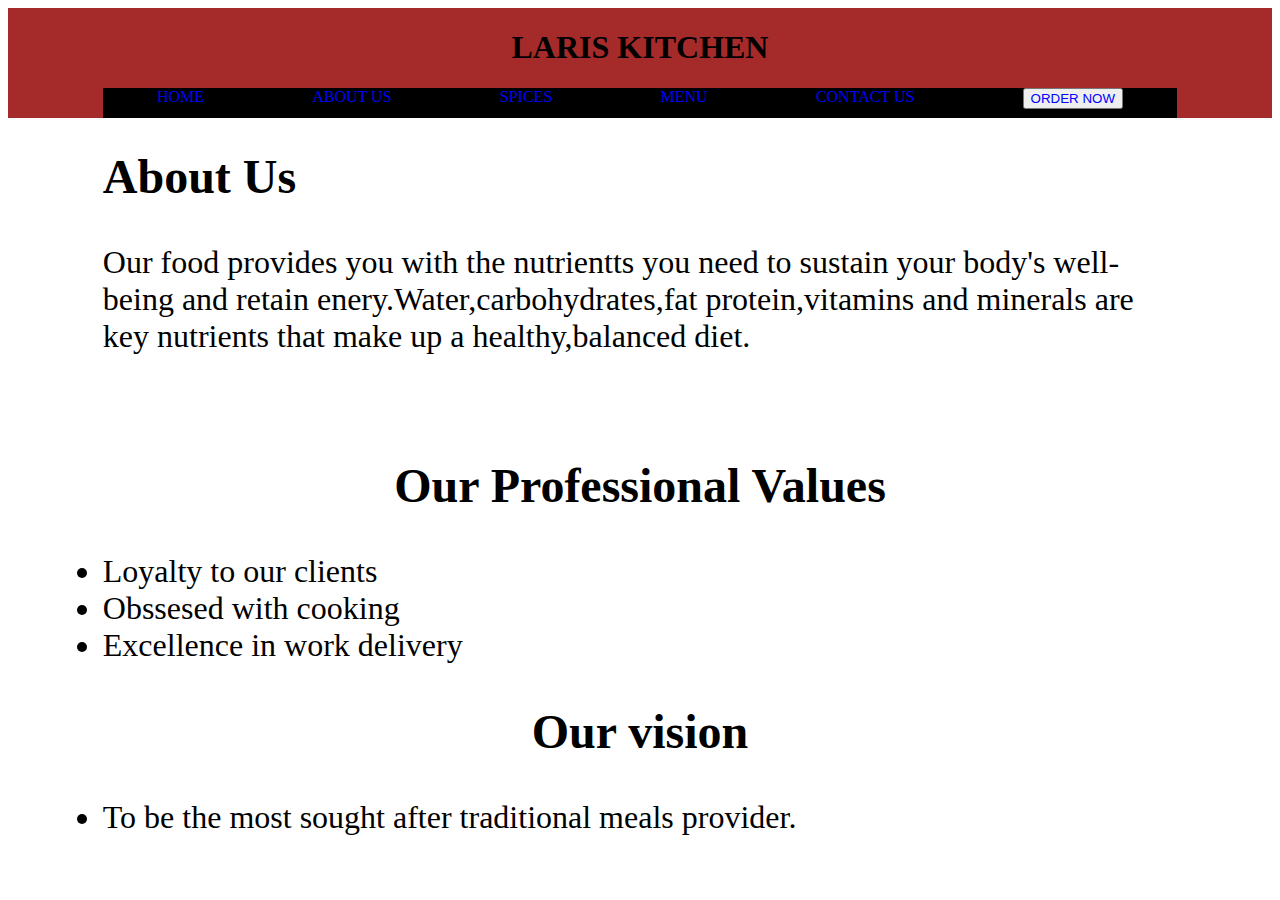
<file: about.html>
<!DOCTYPE html>
<html lang="en">
<head>
    <meta charset="UTF-8">
    <meta name="viewport" content="width=device-width, initial-scale=1.0">
	<meta http-equiv="X-UA-Compatible" content="ie=edge">
    <title>LARIS KITCHEN</title>
    <link rel="stylesheet" href="./style.css">
</head>
<body>

    <div id="Image">
        <h1>LARIS KITCHEN</h1>
        <div id="image">
    <div id="topnav">
        <a href="index.html">HOME</a>
        <a href="about.html">ABOUT US</a>
        <a href="spices.html">SPICES</a>
        <a href="menus.html">MENU</a>
        <a href="contact.html">CONTACT US</a>
    
        <button><a href="menus.html">ORDER NOW</a></button>
    
    </div>
		    
	 <div id="Item"> 

<h2>About Us</h2>
        <div id="Africa">
            
    Our food provides you with the nutrientts you need to sustain your
body's well-being and retain enery.Water,carbohydrates,fat
protein,vitamins and minerals are key nutrients that make up a
healthy,balanced diet.</p>

<h2 align="center">Our Professional Values</h2>

              
              <li>Loyalty to our clients</li>
              <li>Obssesed with cooking </li>
              <li>Excellence in work delivery </li>
              
            </ul>
            
            <h2 align="center">Our vision</h2>
 
              <li>To be the most sought after traditional meals provider. </li>
                            </ul>
              
      
            <p> </p>
      </div>
         
    </div>
  </div>
  
</div></body>
</html>
</file>
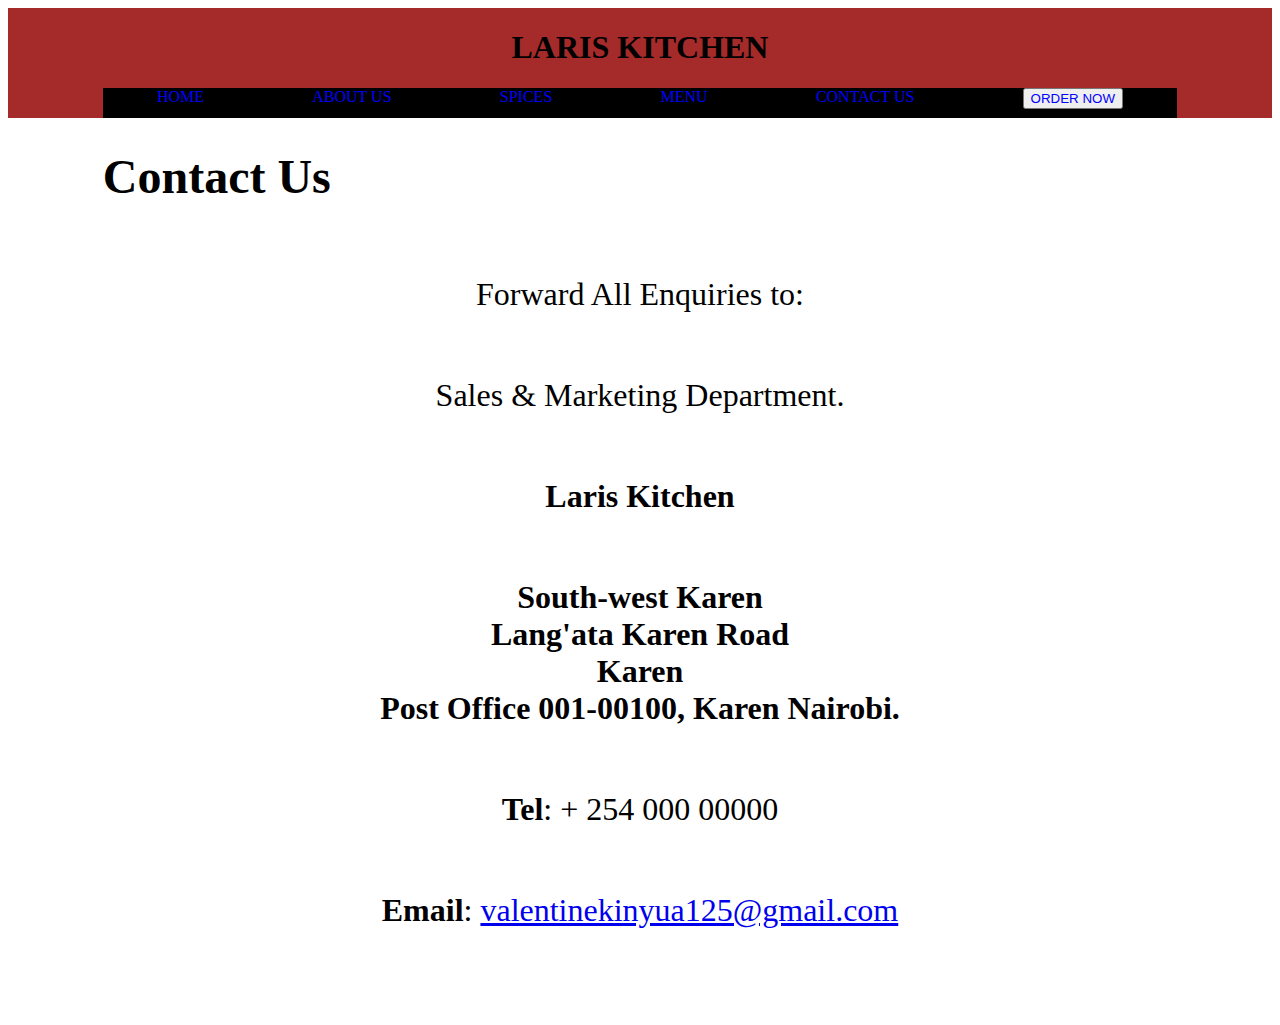
<file: contact.html>
<!DOCTYPE html>
<html lang="en">
<head>
    <meta charset="UTF-8">
    <meta name="viewport" content="width=device-width, initial-scale=1.0">
	<meta http-equiv="X-UA-Compatible" content="ie=edge">
    <title>LARIS KITCHEN</title>
    <link rel="stylesheet" href="./style.css">
</head>
<body>

    <div id="Image">
        <h1>LARIS KITCHEN</h1>
        <div id="image">
    <div id="topnav">
        <a href="index.html">HOME</a>
        <a href="about.html">ABOUT US</a>
        <a href="spices.html">SPICES</a>
        <a href="menus.html">MENU</a>
        <a href="contact.html">CONTACT US</a>
    
        <button><a href="menus.html">ORDER NOW</a></button>
    
    </div>
  
	 <div id="Item"> 

<h2>Contact Us</h2>
        <div id="Africa">
		
            <p align="center">Forward All Enquiries to:</p>
            <p align="center">Sales & Marketing  Department.</p>
			<p align="center"> <strong>Laris Kitchen</strong></p>
            <p align="center"><strong>South-west Karen</strong><br />
                <strong>Lang'ata Karen Road</strong><strong> </strong><br />
                <strong>Karen</strong><strong> </strong><br />
                <strong>Post Office 001-00100</strong><strong>, Karen</strong><strong> Nairobi.</strong></p>
            <p align="center"><strong>Tel</strong>: + 254  000 00000</p>
            <p align="center"><strong>Email</strong>: <a href="mailto:valentinekinyua125@gmail.com">valentinekinyua125@gmail.com</a> </p>
            <p align="center">  </p>
            
</div>
</div>
</body>
</html>
</file>
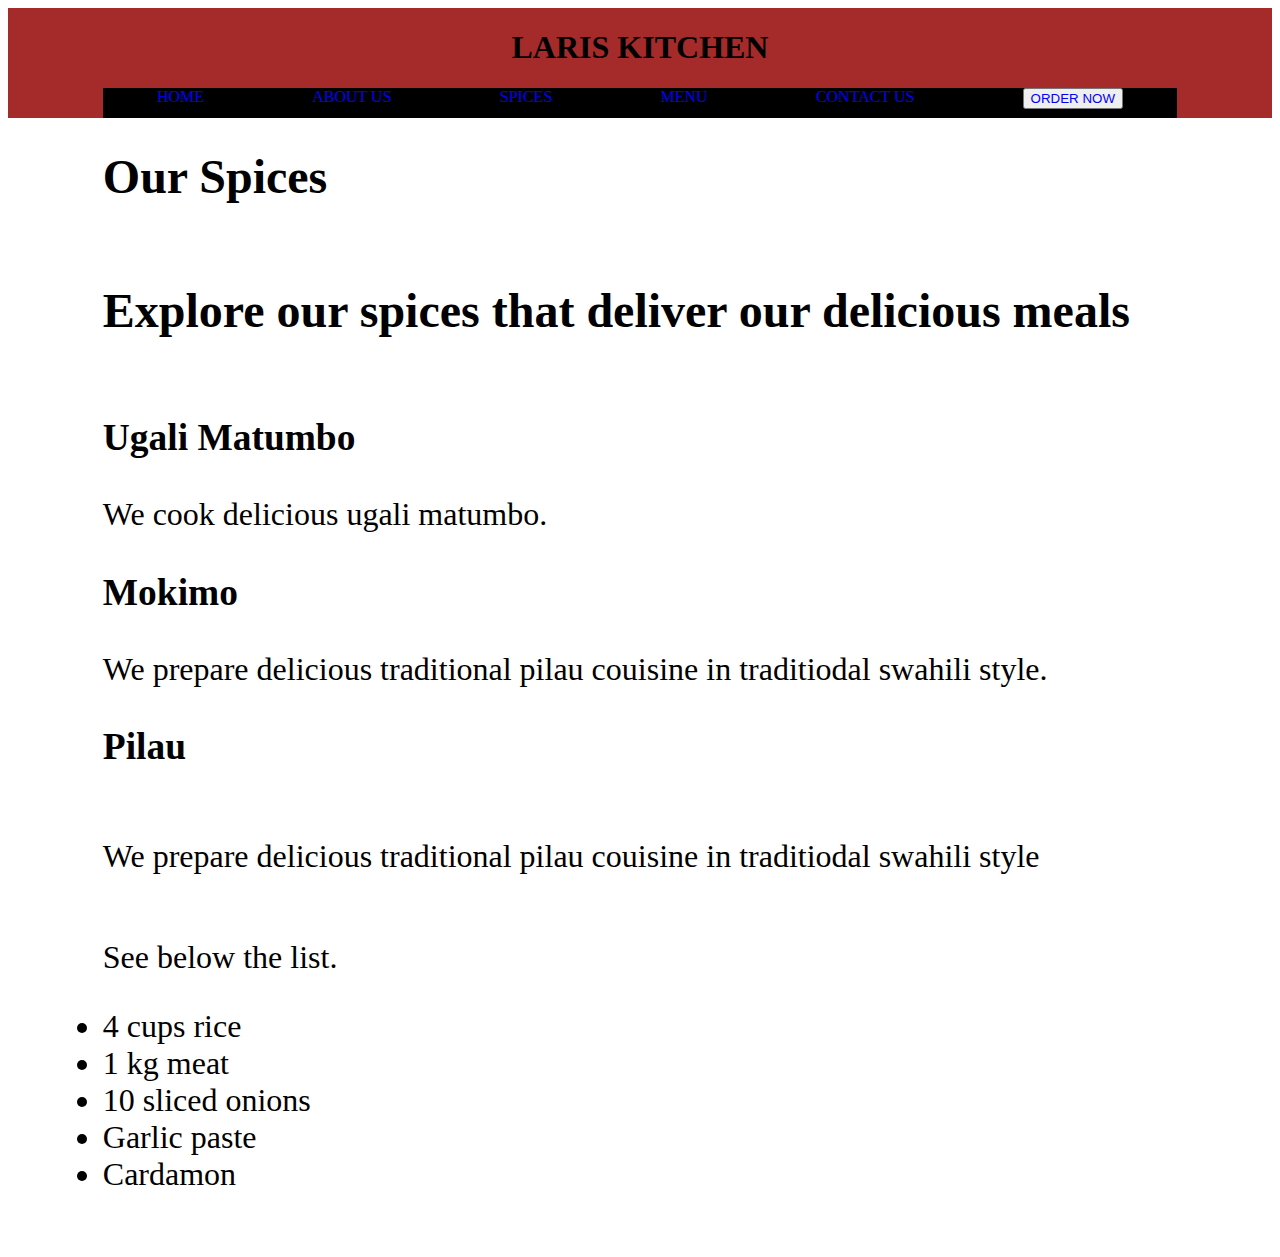
<file: spices.html>
<!DOCTYPE html>
<html lang="en">
<head>
    <meta charset="UTF-8">
    <meta name="viewport" content="width=device-width, initial-scale=1.0">
	<meta http-equiv="X-UA-Compatible" content="ie=edge">
    <title>LARIS KITCHEN</title>
    <link rel="stylesheet" href="./style.css">
</head>
<body>

    <div id="Image">
        <h1>LARIS KITCHEN</h1>
        <div id="image">
    <div id="topnav">
        <a href="index.html">HOME</a>
        <a href="about.html">ABOUT US</a>
        <a href="spices.html">SPICES</a>
        <a href="menus.html">MENU</a>
        <a href="contact.html">CONTACT US</a>
    
        <button><a href="menus.html">ORDER NOW</a></button>
    
    </div>
		    
	 <div id="Item"> 

<h2>Our Spices</h2>

    
    <div id="Africa">
	
            <h2><strong>Explore our spices that deliver our delicious meals</strong></h2>
            
            <h3><strong>Ugali Matumbo</strong></h3>
       
     We cook delicious ugali matumbo.
           
            <h3><strong>Mokimo</strong></h3>
           
        We prepare delicious traditional pilau couisine in traditiodal swahili style.
            
			<h3><strong>Pilau</strong></h3>
            
     <p>We prepare delicious traditional pilau couisine in traditiodal swahili style</p>
	 <p>See below the list.</p>

<li>4 cups rice</li>
<li>1 kg meat</li>
<li>10 sliced onions</li>
<li>Garlic paste</li>
<li>Cardamon</li>
            
            <p></p>
          
    </div>
  </div>
  
</div></body>
</html>
</file>
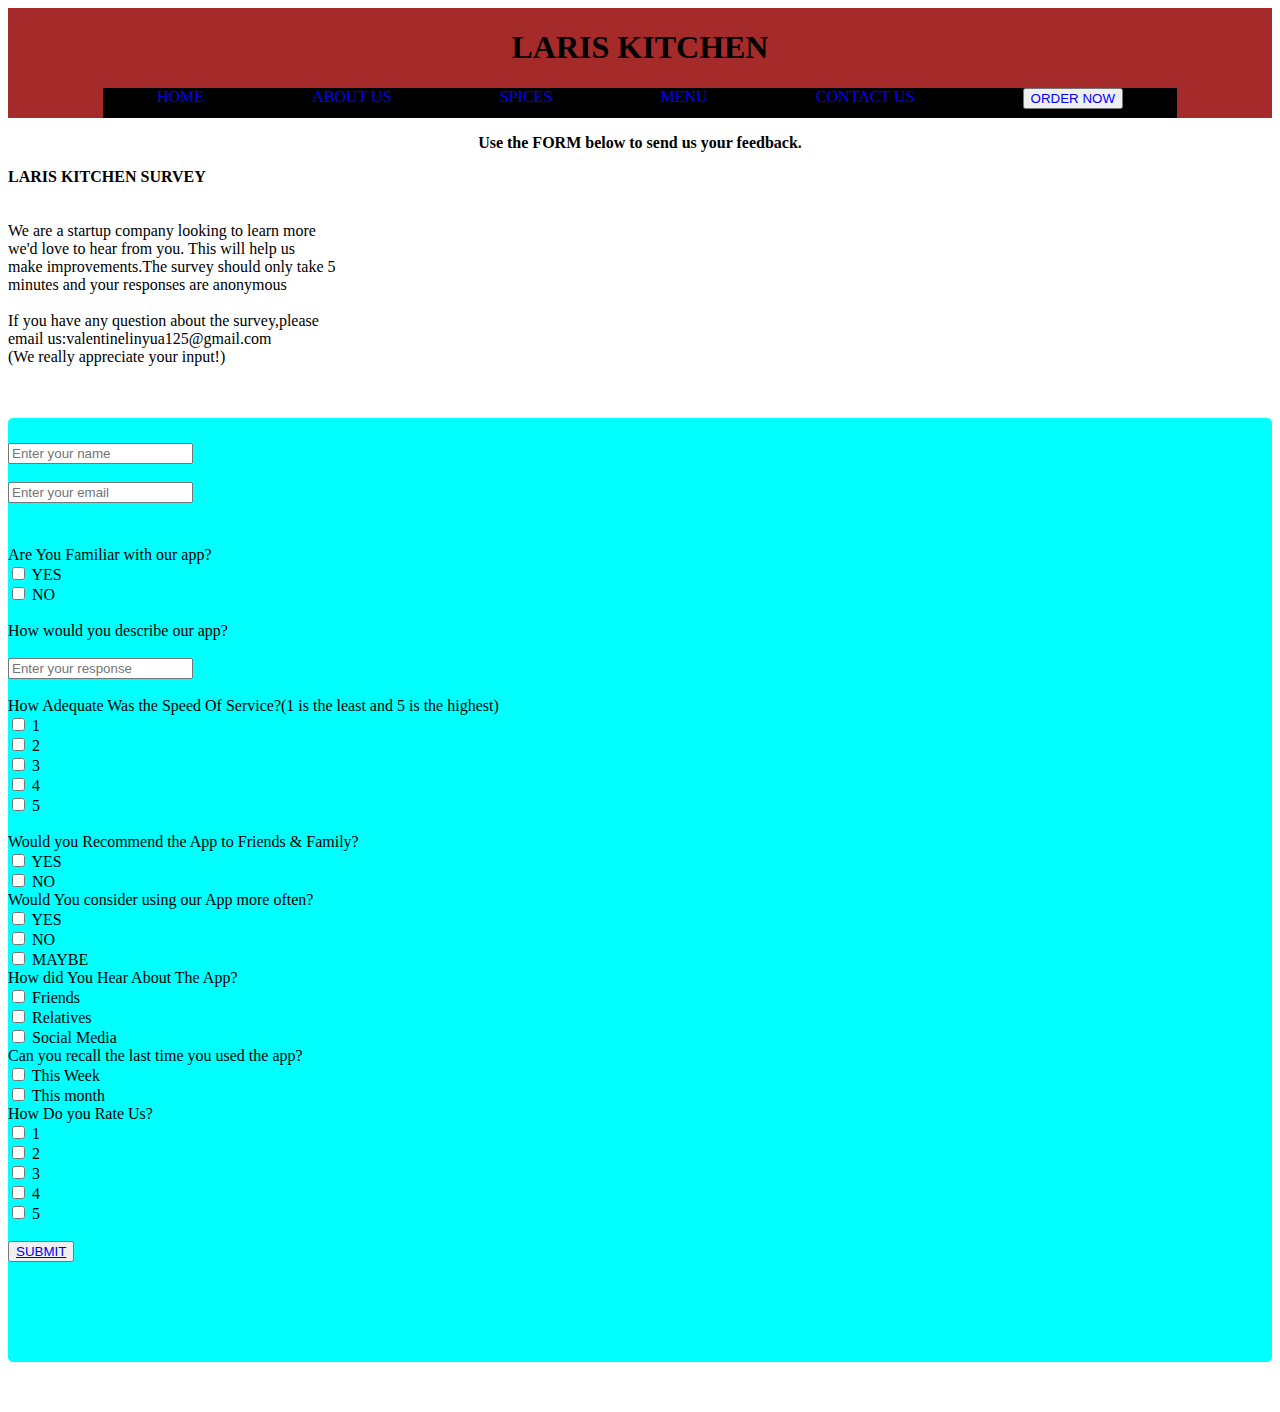
<file: start.html>
<!DOCTYPE html>
<html lang="en">
<head>
    <meta charset="UTF-8">
    <meta name="viewport" content="width=device-width, initial-scale=1.0">
	<meta http-equiv="X-UA-Compatible" content="ie=edge">
    <title>LARIS KITCHEN</title>
    <link rel="stylesheet" href="./style.css">
</head>
<body>

    <div id="Image">
        <h1>LARIS KITCHEN</h1>
        <div id="image">
    <div id="topnav">
        <a href="index.html">HOME</a>
        <a href="./about.html">ABOUT US</a>
        <a href="spices.html">SPICES</a>
        <a href="menus.html">MENU</a>
        <a href="contact.html">CONTACT US</a>
    
        <button><a href="menus.html">ORDER NOW</a></button>
    
    </div>
		
      </div>
    </div>

<div id="contentleft">
<p align="center"><b>Use the FORM below to send us your feedback.</b></p>
            <p></p>
            
     

    
    <b><p>LARIS KITCHEN SURVEY<br></b>
        <br>
        <br>
    We are a startup company looking to learn more<br>
        we'd love to hear from you. This will help us<br>
        make improvements.The survey should only take 5<br>
        minutes and your responses are anonymous<br>
        <br>
        If you have any question about the survey,please<br>
        email us:valentinelinyua125@gmail.com<br>
        (We really appreciate your input!)</p>
        <div id="bigg">
                   
           
        </div>
        </div>
        
<br>
<br>
<div id="Box">
    <label id="name-label"><input type="text"placeholder="Enter your name"></label>
    <br>
    <br>
    <label id="email-label"><input type="email"placeholder="Enter your email"></label>
    <div id="Box">
        <br>
        <label>Are You Familiar with our app?</label>
        <br>
        
        <input type="checkbox"id="myCheck" onclick="myFunction()">
        <label for="Yes">YES</label>
        <p id="text" style="display:none">Checkbox is CHECKED!</p>
        <br>
        <input type="checkbox">
        <label for="No">NO</label>
    
        <br>
        <br>
        <label>How would you describe our app?</label>
        <br>
        <br>
        <input type="text"placeholder="Enter your response">
        <br>
        <br>
        <label>How Adequate Was the Speed Of Service?(1 is the least and 5 is the highest)</label>
        <br>
        <input type="checkbox">
        <label for="one">1</label>
        <br>
        <input type="checkbox">
        <label for="two">2</label>
        
        <br>
        <input type="checkbox">
        <label for="three">3</label>
        <br>
        <input type="checkbox">
        <label for="four">4</label>
        <br>
        <input type="checkbox">
        <label for="four">5</label>

        <br>
        <br>
        <label>Would you Recommend the App to Friends & Family?</label>
        <br>
        
        <input type="checkbox">
        <label for="Yes">YES</label>
        
        <br>
        <input type="checkbox">
        <label for="No">NO</label>

        <br>
        <label>Would You consider using our App more often?</label>
        <br>
        <input type="checkbox">
        <label for="Yes">YES</label>
        <br>
        <input type="checkbox">
        <label for="No">NO</label>
        <br>
        <input type="checkbox">
        <label for="maybe">MAYBE</label>
        
        <br>
        <label>How did You Hear About The App?</label>
        <br>
        <input type="checkbox">
        <label for="Yes">Friends</label>
        <br>
        <input type="checkbox">
        <label for="No">Relatives</label>
        <br>
        <input type="checkbox">
        <label for="No">Social Media</label>
        <br>
        <label>Can you recall the last time you used the app?</label>
        <br>
    
        <input type="checkbox">
        <label for="This week">This Week</label>
        
        <br>
        <input type="checkbox">
        <label for="This month">This month</label>
        <br>
        <label>How Do you Rate Us?</label>
        <br>
    
        <input type="checkbox">
        <label for="one">1</label>
        <br>
        <input type="checkbox">
        <label for="two">2</label>
        <br>
        <input type="checkbox">
        <label for="three">3</label>
        <br>
        <input type="checkbox">
        <label for="four">4</label>
            
        <br>
        <input type="checkbox">
        <label for="five">5</label>
        <br>
        <br>
        <button><a href="submit.html">SUBMIT</a></button>
    </div>
    <div>


    <script>
        function myFunction() {
    var checkBox = document.getElementById("myCheck");
    var text = document.getElementById("text");
    if (checkBox.checked == true){
      text.style.display = "block";
    } else {
       text.style.display = "none";
    }
  }
    </script>
    </div>
</body>
</html>
</file>
<file: style.css>
#Image {
  background-color: brown;
height: auto;
width: 100%;
display: flex;
justify-content: center;
align-items: center;
flex-wrap: wrap;
align-content: center;
}
/* #image{
    background-color: black;
    color: white; */

#button {
  border-radius: 30%;
  background-color: white;
  color: black;
}
#buttons {
  border-radius: 30%;
  background-color: orangered;
  color: white;
}
#Item {
  font-size: xx-large;
  color: #000;
  font-family: segoe UI;
}
#Box {
  /**display: flex;
  float: right;**/
  padding-top: 25px;
padding-bottom: 25px;
text-align: left;
margin: auto;
    margin-bottom: auto;
margin-bottom: 50px;
border-radius: 5px;
background: cyan;
width: auto;
}
#image {
  background-color: black;
  color: white;
  height: 30px;
  width: 85%;
}
#ten {
  display: flex;
  justify-content: space-around;
}
#topnav a {
  text-decoration: none;
  color: blue;
}
#big {
  background-color: #FFA500;
  height: 380px;
  width: 23%;
  float: right;
}
#left {
  float: right;
}
#small {
  display: flex;
}
#topnav {
  display: flex;
  justify-content: space-around;
}
#order {
  color: black;
}
#Africa {
  display: grid;
}
#africa {
  display: grid;
}
#myInput {

  background-repeat: no-repeat;
  width: 100%;
  font-size: 16px;
  height: 20px;
}

#myUL {
  list-style-type: none;
  padding: 0;
  margin: 0;
}

#myUL li a {
  border: 1px solid;
  margin-top: -1px;
  padding: 8px;
  text-decoration: none;
  font-size: 18px;
  color: black;
  display: block;
}
#myUL li a:hover:not(.header) {
    background-color: #eee;
  }
  {
	  #introduction {
  background-color: skyblue;

  background-size: cover;
  color: black;
  font-family: "Lucida Sans", "Lucida Sans Regular", "Lucida Grande",
    "Lucida Sans Unicode", Geneva, Verdana, sans-serif;
  font-size: large;
  display: flex;
  height: 400px;
  width: 700px;
}
#buttons {
  background-color: green;
  color: #000;
  border-radius: 50px;
}
#Box {
  background-color: cornflowerblue;
  
}
#submit {
  display: flex;
  justify-content: center;
}
#bigg {
  display: flex;
  float: right;
}
#Thank{
  background-color: aqua;
}



body {
   font-family: 'Work Sans', sans-serif;
   font-size: 85%;
   margin: 0;
   line-height: 1.3rem;
   background-color: #d25c50;
}

a {
   text-decoration: none;
   color: #999;
   border-bottom: 2px solid #999;
}

a:hover {
   color: #000;
}

.container {
   width: 70%;
   margin: 0 auto;
   padding: 50px 0px;
}

#nav {
   text-align: center;
   width: 100%;
   background-color: #000;
}

#nav ul {
   display:inline-block;
   list-style:none; 
   padding: 20px 0;
}

#nav li {
   display:inline;
}

#nav div {
   float: left;
   text-decoration: none; 
   padding:0 30px; /* variable width */
}


      div{
      display: flex;
      
      align-items: center;
    }
  .container {
  margin: 25px;
  width: 350px;
  height: 200px;
  outline: dashed 4px black; 
  text-align: center;
} 

.child {
  width: 50px;
  height: 50px;
  background-color: red;
  margin: 0 auto;
}
  }
</file>
